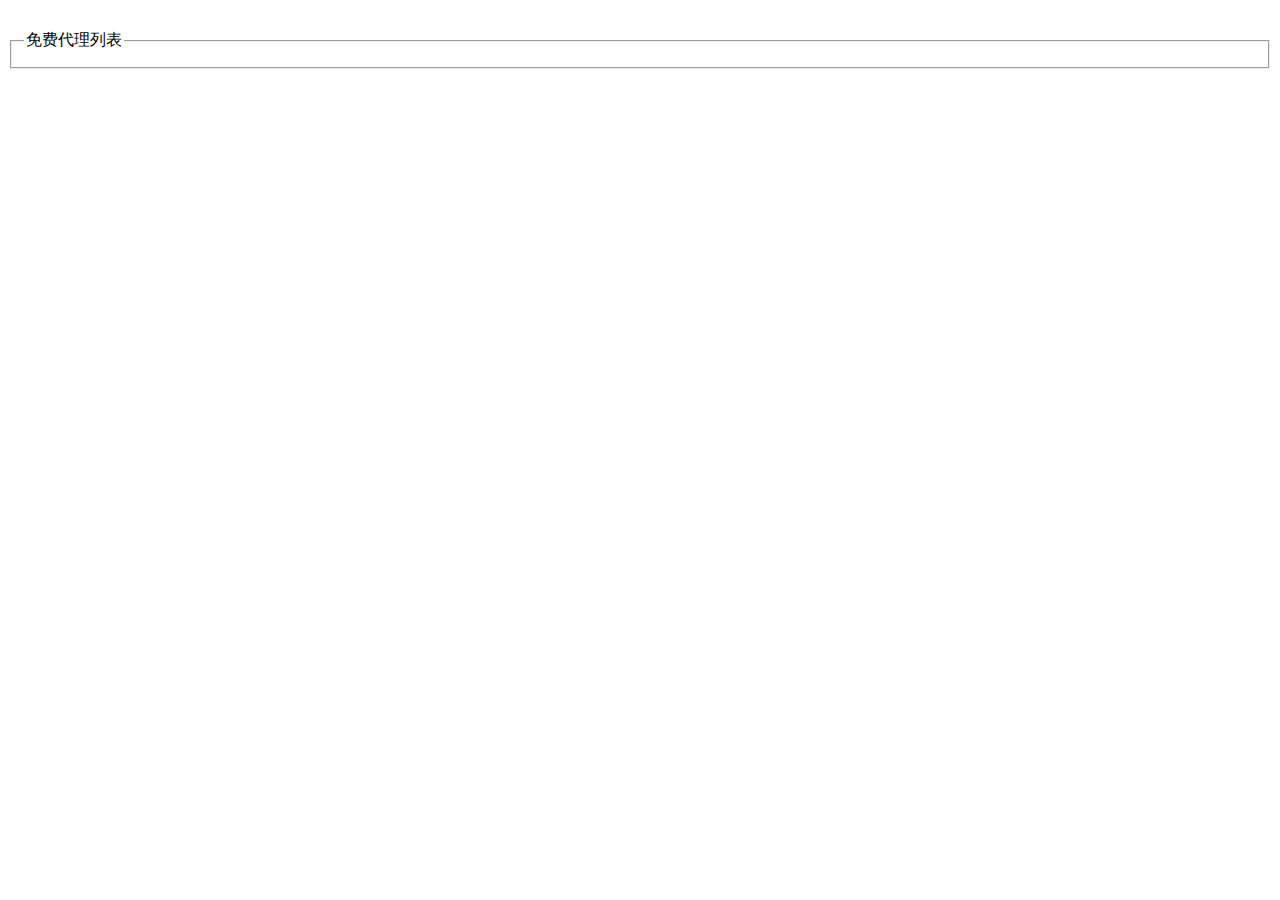
<file: src/main/resources/templates/index/index.html>
<!DOCTYPE html>
<html xmlns:th="http://www.thymeleaf.org"
      xmlns:layout="http://www.ultraq.net.nz/thymeleaf/layout"
      layout:decorate="~{layout/default}">
    <body>
        <div class="main" layout:fragment="content">
            <fieldset class="layui-elem-field layui-field-title" style="margin-top: 30px;">
                <legend>免费代理列表</legend>
            </fieldset>
            <table id="index-table"></table>
        </div>
        <script layout:fragment="customscript">
            layui.use('table', function(){
                var table = layui.table;
                var $ = layui.$;
                table.render({
                    elem: '#index-table'
                    ,url:'/api/index'
                    ,limit: 15
                    ,method: 'post'
                    ,where: {token: '[[${token}]]', pre_token: ""}
                    ,cellMinWidth: 100
                    ,limits: [10, 15]
                    ,cols: [
                        [
                        {field:'ip', width:180, title: 'IP'}
                        ,{field:'port', width:100, title: '端口'}
                        ,{field:'scheme', width:80, title: '协议'}
                        ,{field:'area', minWidth:200, maxWidth:350, title: '地区'}
                        ,{field:'lastCheckTime', width:200, title: '最后检测时间'}
                        ,{field:'createdAt', title: '出库时间'}
                    ]
                    ]
                    ,page: true
                    ,even: true
                    ,done:function(data) {
                        if(data.token !== undefined && data.token !== "" && data.token != null) {
                            var preToken = this.where.token;
                            this.where.token = data.token;
                            this.where.pre_token = preToken;
                        }
                    }
                });
            });
        </script>
    </body>
</html>
</file>
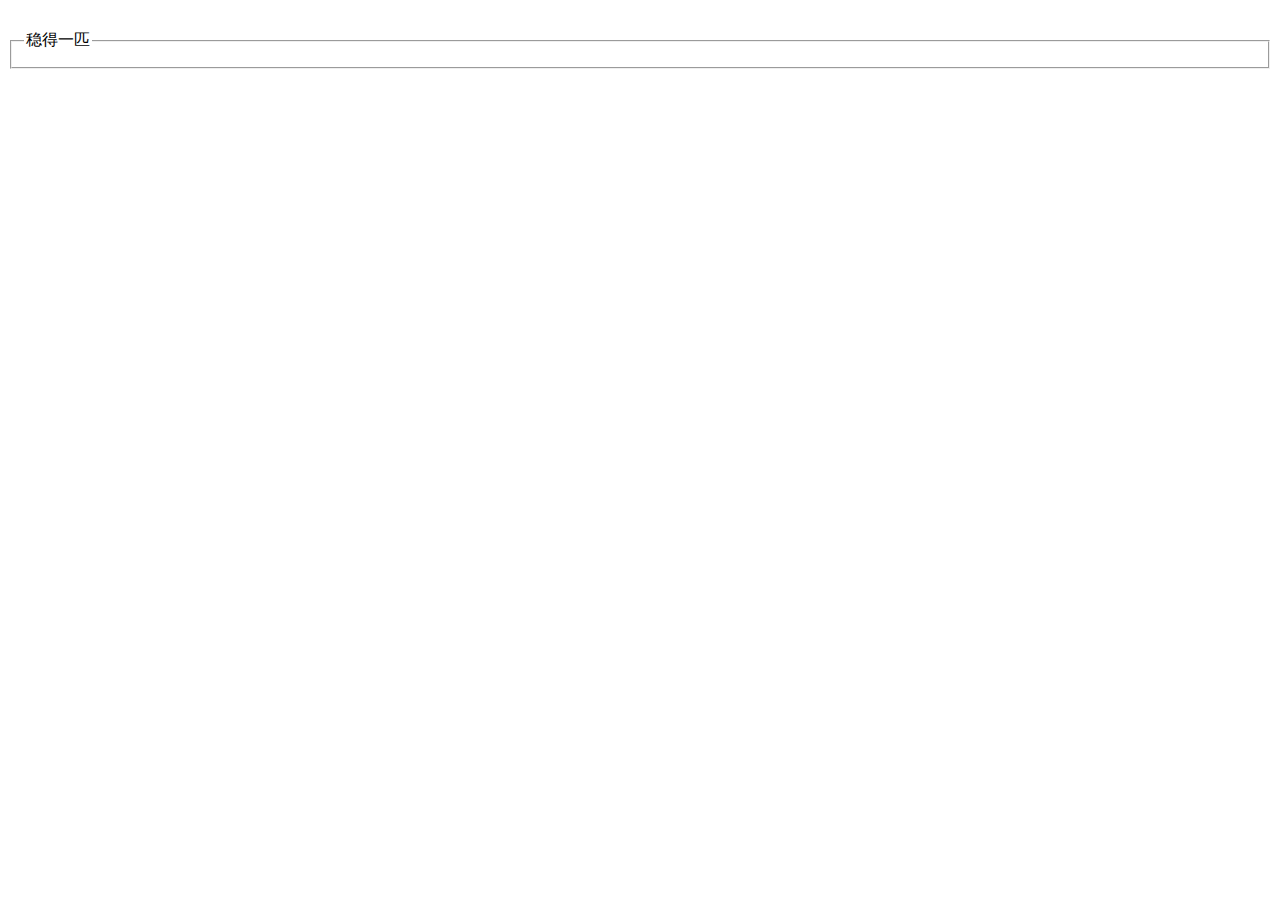
<file: src/main/resources/templates/index/available.html>
<!DOCTYPE html>
<html xmlns:th="http://www.thymeleaf.org"
      xmlns:layout="http://www.ultraq.net.nz/thymeleaf/layout"
      layout:decorate="~{layout/default}">
    <body>
        <div class="main" layout:fragment="content">
            <fieldset class="layui-elem-field layui-field-title" style="margin-top: 30px;">
                <legend>稳得一匹</legend>
            </fieldset>
            <table id="available-table"></table>
        </div>
        <script layout:fragment="customscript">
            layui.use('table', function(){
                var table = layui.table;
                var $ = layui.$;
                table.render({
                    elem: '#available-table'
                    ,url:'/api/index'
                    ,limit: 15
                    ,method: 'post'
                    ,where: {token: '[[${token}]]', pre_token: "", desc: "available"}
                    ,cellMinWidth: 100
                    ,limits: [10, 15]
                    ,cols: [
                        [
                        {field:'ip', width:180, title: 'IP'}
                        ,{field:'port', width:100, title: '端口'}
                        ,{field:'scheme', width:80, title: '协议'}
                        ,{field:'area', minWidth:200, maxWidth:350, title: '地区'}
                        ,{field:'lastCheckTime', width:200, title: '最后检测时间'}
                        ,{field:'createdAt', title: '入库时间'}
                    ]
                    ]
                    ,page: true
                    ,even: true
                    ,done:function(data) {
                        if(data.token !== undefined && data.token !== "" && data.token != null) {
                            var preToken = this.where.token;
                            this.where.token = data.token;
                            this.where.pre_token = preToken;
                        }
                    }
                });
            });
        </script>
    </body>
</html>
</file>
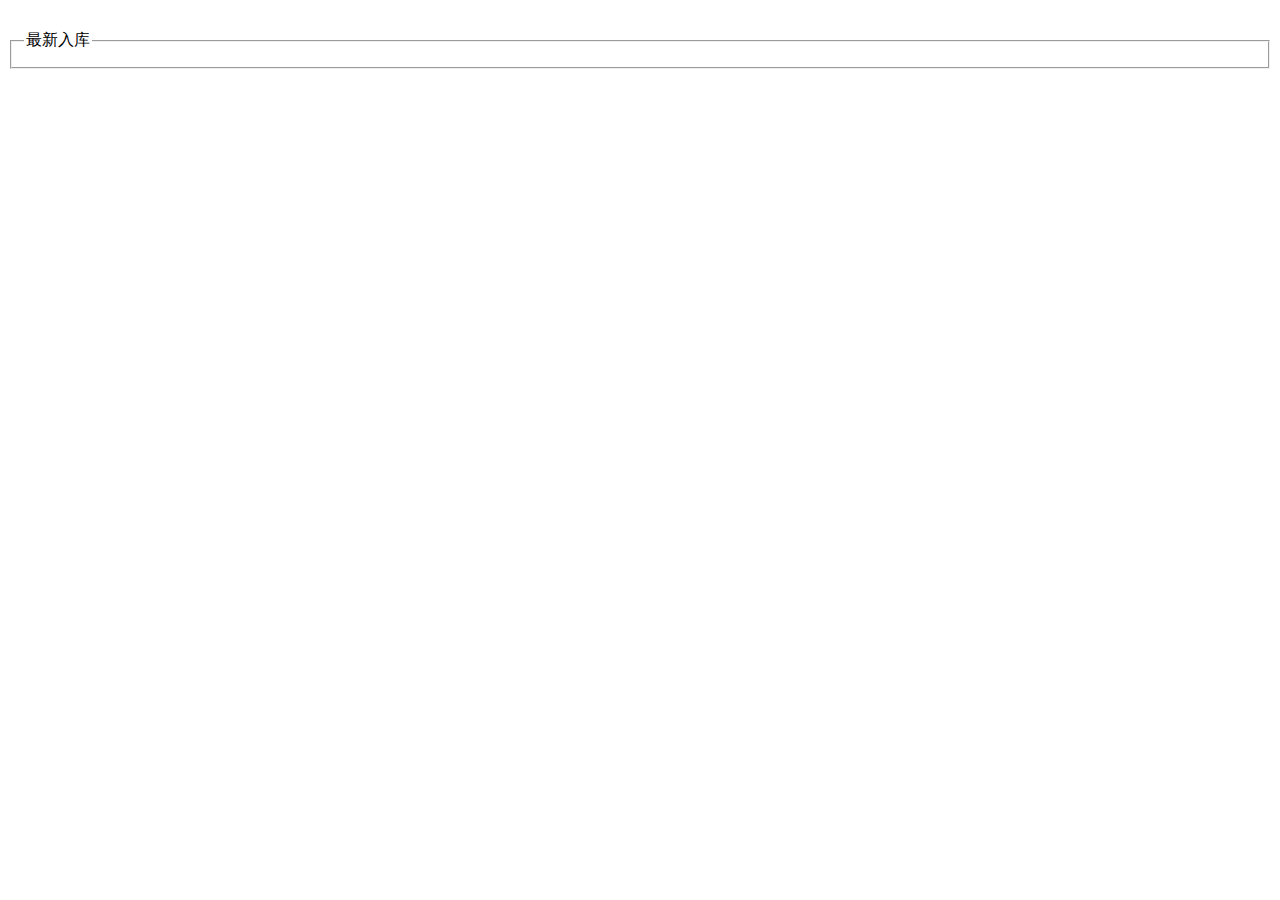
<file: src/main/resources/templates/index/new.html>
<!DOCTYPE html>
<html xmlns:th="http://www.thymeleaf.org"
      xmlns:layout="http://www.ultraq.net.nz/thymeleaf/layout"
      layout:decorate="~{layout/default}">
    <body>
        <div class="main" layout:fragment="content">
            <fieldset class="layui-elem-field layui-field-title" style="margin-top: 30px;">
                <legend>最新入库</legend>
            </fieldset>
            <table id="new-table"></table>
        </div>
        <script layout:fragment="customscript">
            layui.use('table', function(){
                var table = layui.table;
                var $ = layui.$;
                table.render({
                    elem: '#new-table'
                    ,url:'/api/index'
                    ,limit: 15
                    ,method: 'post'
                    ,where: {token: '[[${token}]]', pre_token: "", desc: "new"}
                    ,cellMinWidth: 100
                    ,limits: [10, 15]
                    ,cols: [
                        [
                        {field:'ip', width:180, title: 'IP'}
                        ,{field:'port', width:100, title: '端口'}
                        ,{field:'scheme', width:80, title: '协议'}
                        ,{field:'area', minWidth:200, maxWidth:350, title: '地区'}
                        ,{field:'lastCheckTime', width:200, title: '最后检测时间'}
                        ,{field:'createdAt', title: '入库时间'}
                    ]
                    ]
                    ,page: true
                    ,even: true
                    ,done:function(data) {
                        if(data.token !== undefined && data.token !== "" && data.token != null) {
                            var preToken = this.where.token;
                            this.where.token = data.token;
                            this.where.pre_token = preToken;
                        }
                    }
                });
            });
        </script>
    </body>
</html>
</file>
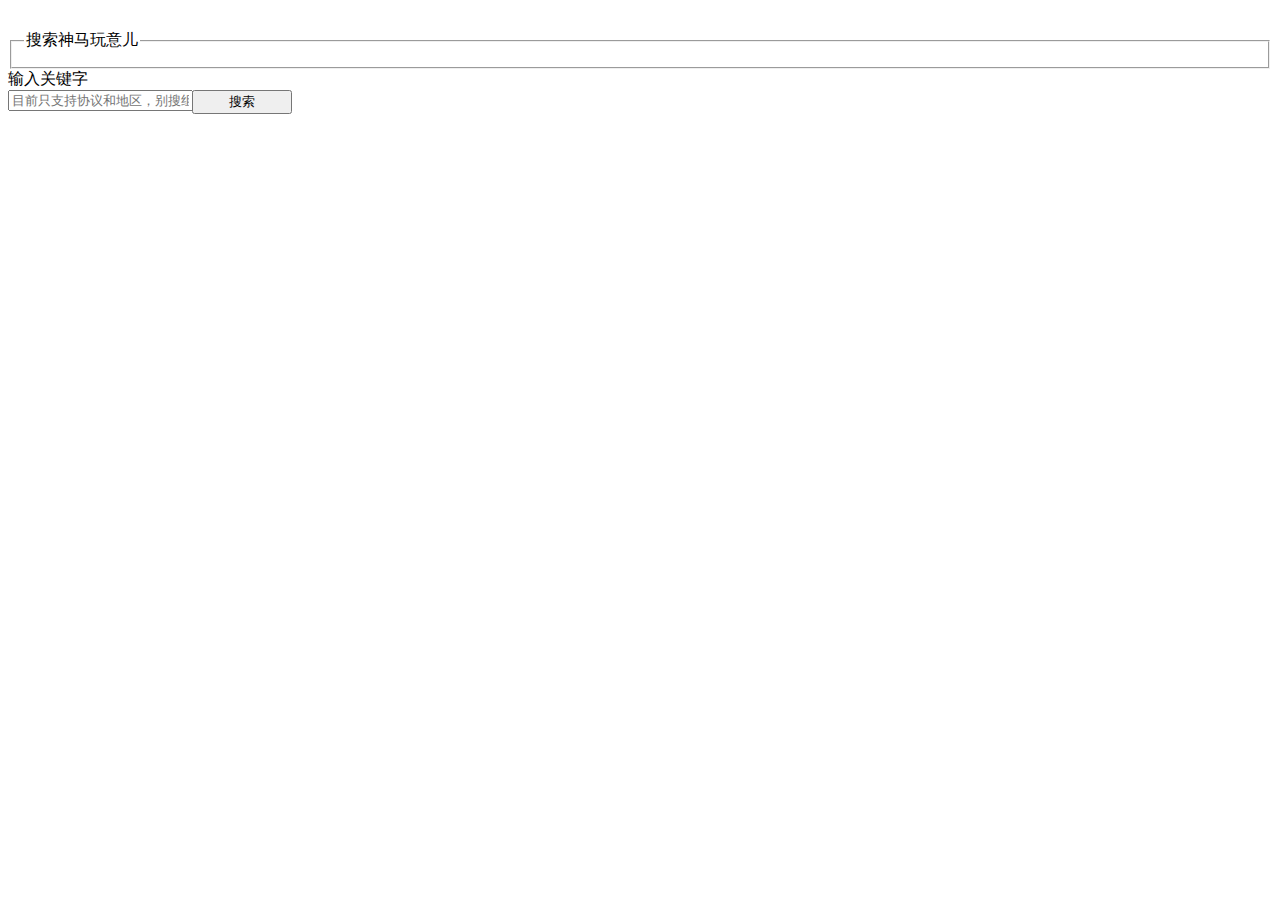
<file: src/main/resources/templates/index/search.html>
<!DOCTYPE html>
<html xmlns:th="http://www.thymeleaf.org"
      xmlns:layout="http://www.ultraq.net.nz/thymeleaf/layout"
      layout:decorate="~{layout/default}">
    <body>
        <div class="main" layout:fragment="content">
            <fieldset class="layui-elem-field layui-field-title" style="margin-top: 30px;">
                <legend>搜索神马玩意儿</legend>
            </fieldset>
            <div class="layui-col-xs6 layui-col-md12">
                <form class="layui-form layui-form-pane" action="" onsubmit="return false;">
                    <div class="layui-form-item">
                        <label class="layui-form-label">输入关键字</label>
                        <div class="layui-input-block">
                            <input type="text" name="keyword" style=" max-width: 991px; float: left" autocomplete="off" placeholder="目前只支持协议和地区，别搜组合词了，不支持" class="layui-input">
                            <button type="submit" style="width: 100px; float: left; margin-left: -1px" id="search" class="layui-btn" lay-submit="" lay-filter="demo1">搜索</button>
                        </div>
                    </div>
                </form>
            </div>
            <div class="layui-clear"></div>
            <table id="index-table"></table>
        </div>
        <script layout:fragment="customscript">
            layui.use('table', function(){
                var table = layui.table;
                var $ = layui.$;
                $("#search").click(function () {
                    var keyword = $("input[name='keyword']").val();
                    tableIns.reload({
                        page: {
                            curr: 1
                        },
                        where: {
                            keyword: keyword
                        }
                    });
                    return false;
                });
                var tableIns = table.render({
                    elem: '#index-table'
                    ,url:'/api/search'
                    ,limit: 15
                    ,method: 'post'
                    ,where: {token: '[[${token}]]', pre_token: ""}
                    ,cellMinWidth: 100
                    ,limits: [10, 15]
                    ,cols: [
                        [
                        {field:'ip', width:180, title: 'IP'}
                        ,{field:'port', width:100, title: '端口'}
                        ,{field:'scheme', width:80, title: '协议'}
                        ,{field:'area', minWidth:200, maxWidth:350, title: '地区'}
                        ,{field:'lastCheckTime', width:200, title: '最后检测时间'}
                        ,{field:'createdAt', title: '入库时间'}
                    ]
                    ]
                    ,page: true
                    ,even: true
                    ,done:function(data) {
                        if(data.token !== undefined && data.token !== "" && data.token != null) {
                            var preToken = this.where.token;
                            this.where.token = data.token;
                            this.where.pre_token = preToken;
                        }
                    }
                });
            });
        </script>
    </body>
</html>
</file>
